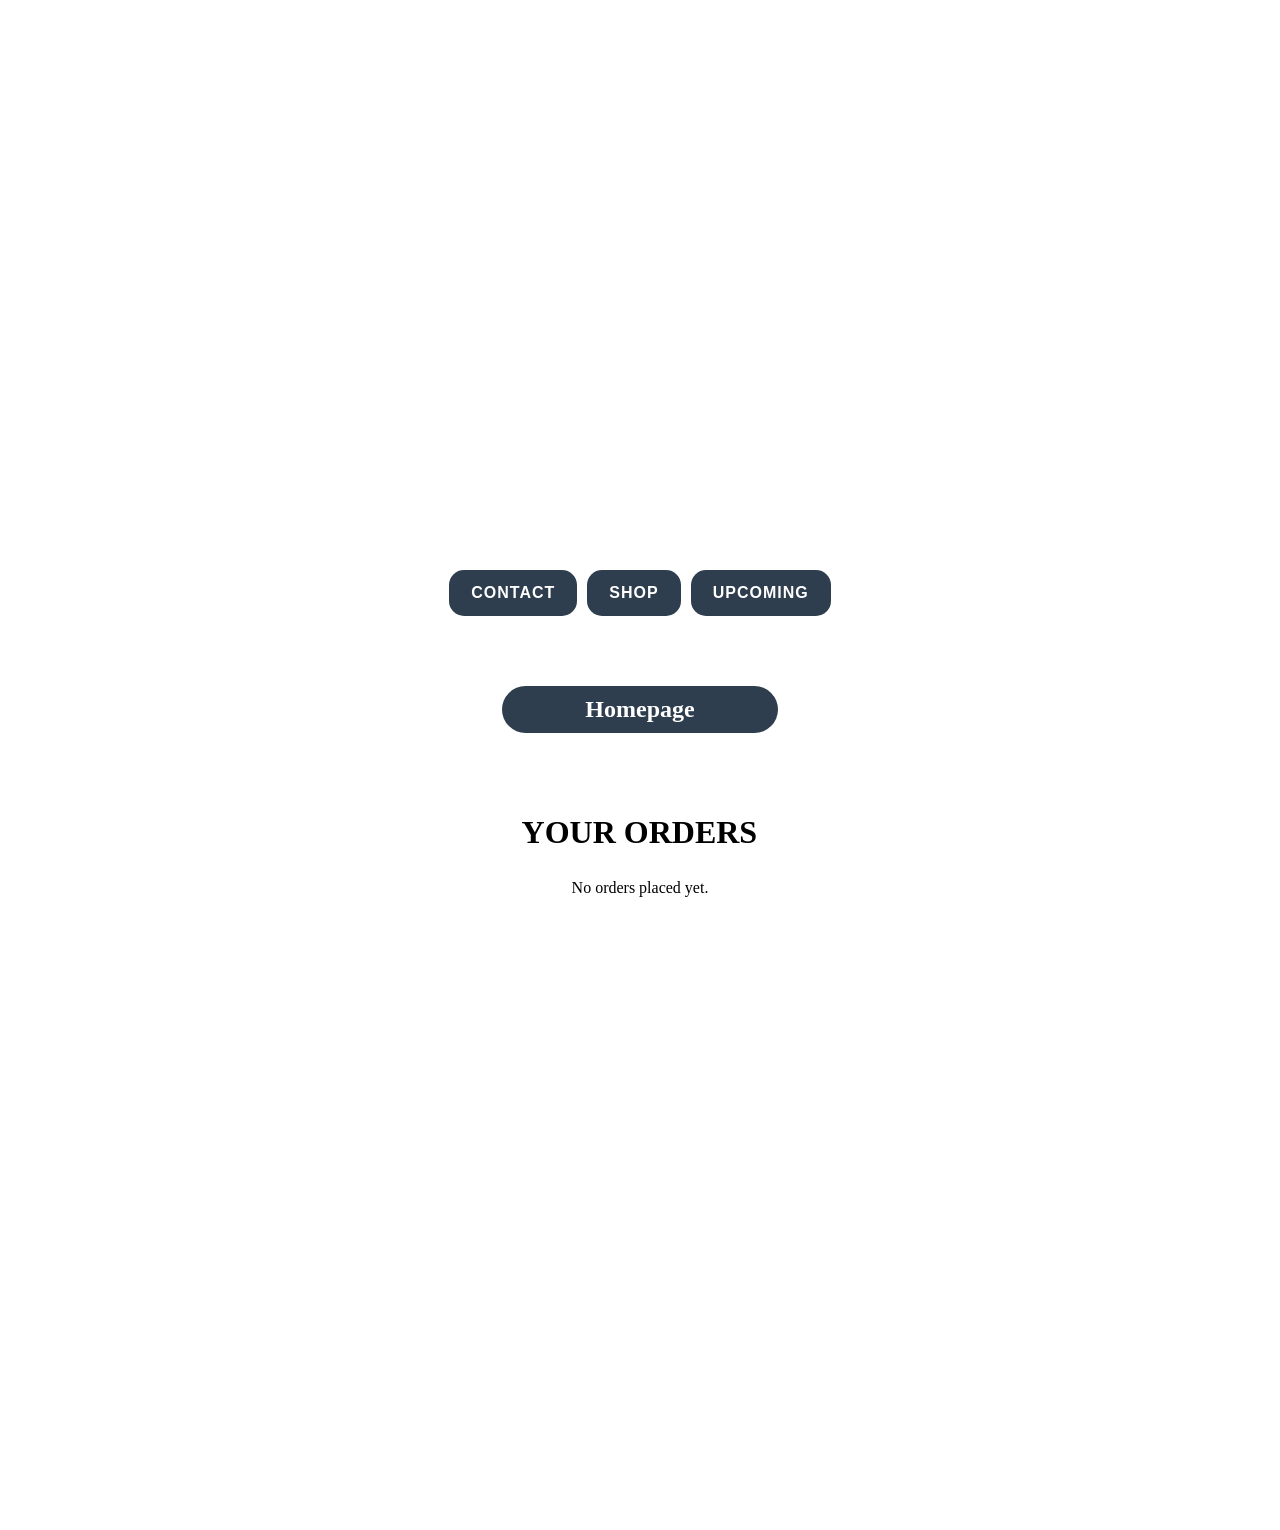
<file: index.html>
<!DOCTYPE html>
<html lang="en">
<head>
  <meta charset="UTF-8">
  <meta name="viewport" content="width=device-width, initial-scale=1.0">
  <title>TECHNAF Store</title>
  <link rel="stylesheet" href="style.css">
  <link rel="icon" href="favicon.ico">
</head>
<body>

  <div class="hero" id="heroSection">
<div class="video-bg">
  <video autoplay muted loop playsinline>
    <source src="background.mp4" type="video/mp4">
  </video>
</div>
  
  <div class="button-group">
    <button class="shop-btn" id="btnContact">
      <span class="bg"></span>
      <span class="label">CONTACT</span>
    </button>
    <button class="shop-btn" id="btnShop">
      <span class="bg"></span>
      <span class="label">SHOP</span>
    </button>
    <button class="shop-btn" id="btnUpcoming">
      <span class="bg"></span>
      <span class="label">UPCOMING</span>
    </button>
  </div>
  <div id="home" class="section active">
    <h2>Homepage</h2>
    <div class="orders-box">
      <h1>YOUR ORDERS</h1>
      <div id="orderList"></div>
    </div>
  </div>
 
  <div id="contact" class="section">
    <h2></h2>
    <h2>Contact Us</h2>
    <div class="button-div">
      <button class="insta-btn" onclick="window.open('https://www.instagram.com/7nite.technaf/','_blank')">INSTAGRAM</button>
      <button class="fb-btn" onclick="window.open('https://www.facebook.com/share/189VGNpwRU/','_blank')">FACEBOOK</button>
    </div>
    <h2>7ENITE@GMAIL.COM</h2>
  </div>
   <div id="shop" class="section">
<h2>Shop</h2>

<div class="shop-toggle">

<button class="real-btn" onclick="showProducts('best')">
<span class="bg"></span>
<span class="label">BEST SELLING</span>
</button>

<button class="real-btn" onclick="showProducts('latest')">
<span class="bg"></span>
<span class="label">LATEST</span>
</button>

</div>

<div class="product-card">

<img id="productImage" src="product1.jpg">

<h3 id="productName">Advance Mat Light + Counter</h3>

<p>Price: ৳1200</p>

<p>Rating: ⭐⭐⭐⭐</p>

<button class="real-btn" onclick="buyProduct('Advance Mat Light + Counter')">
<span class="bg"></span>
<span class="label">BUY</span>
</button>

</div>

<div class="review-box">

<h3>REVIEWS</h3>

<div id="reviewList"></div>

<button class="real-btn" onclick="toggleReviewForm()">
<span class="bg"></span>
<span class="label">ADD REVIEW +</span>
</button>

<div id="reviewForm" style="display:none; margin-top:20px;">

<input type="text" id="reviewName" placeholder="Your Name"><br><br>

<textarea id="reviewText" placeholder="Write your review"></textarea><br><br>

<button class="shop-btn" onclick="submitReview()">
<span class="bg"></span>
<span class="label">SUBMIT</span>
</button>

</div>

</div>

</div>

<div id="upcoming" class="section">

<h2>Upcoming Products</h2>

<p>Stay tuned for new releases!</p>

</div>

<div id="checkout" class="section">

<h2>Checkout</h2>

<p>Product: <span id="selectedProduct"></span></p>

<input type="text" id="name" placeholder="Your Name"><br><br>

<input type="text" id="phone" placeholder="Phone Number"><br><br>

<input type="text" id="address" placeholder="Current Address"><br><br>

<button class="real-btn" onclick="getCurrentLocation()">
  Use My Current Location
</button>

<p id="result"></p>
  
  <p style= "text-align: center;">“Disclaimer: The photo shown is for illustrative purposes only. The actual product may differ in appearance, color, size, or features.”</p>

<button class="shop-btn" onclick="placeOrder()">
<span class="bg"></span>
<span class="label">PLACE ORDER</span>
</button>

</div>

<script src="store.js"></script>

</body>
</html>
</file>
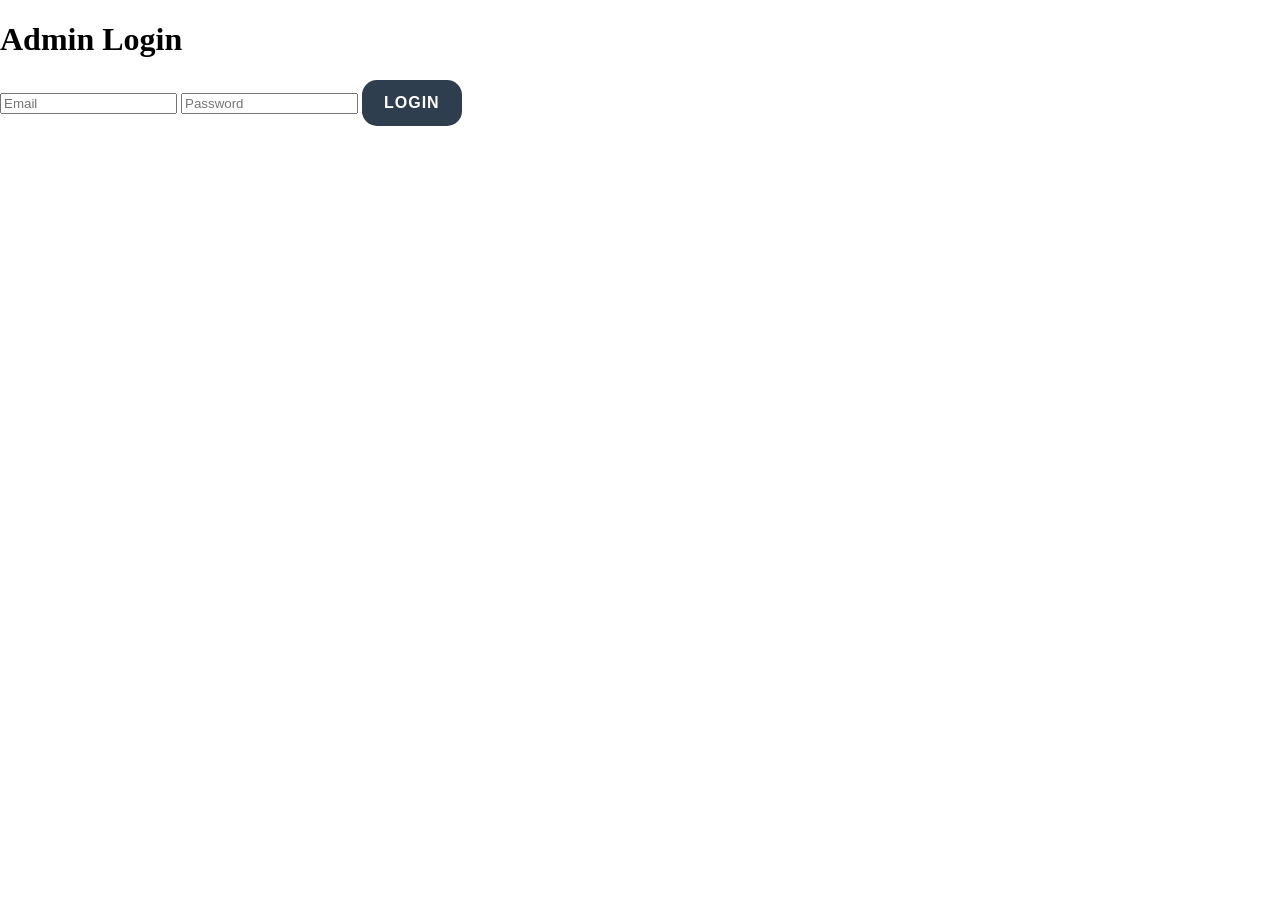
<file: admin-panel.html>
<!DOCTYPE html>
<html lang="en">
<head>
  <meta charset="UTF-8">
  <meta name="viewport" content="width=device-width, initial-scale=1.0">
  <title>Admin Panel</title>
  <link rel="stylesheet" href="style.css">
</head>
<body>

  <div class="admin-container">
    <h1>Admin Panel</h1>

    <button class="shop-btn" onclick="logout()">
      <span class="bg"></span>
      <span class="label">LOGOUT</span>
    </button>

    <div class="orders-box">
      <h2>ALL ORDERS</h2>
      <div id="adminOrderList"></div>
    </div>

  </div>

  <script src="admin-panel.js"></script>
</body>
</html>
</file>
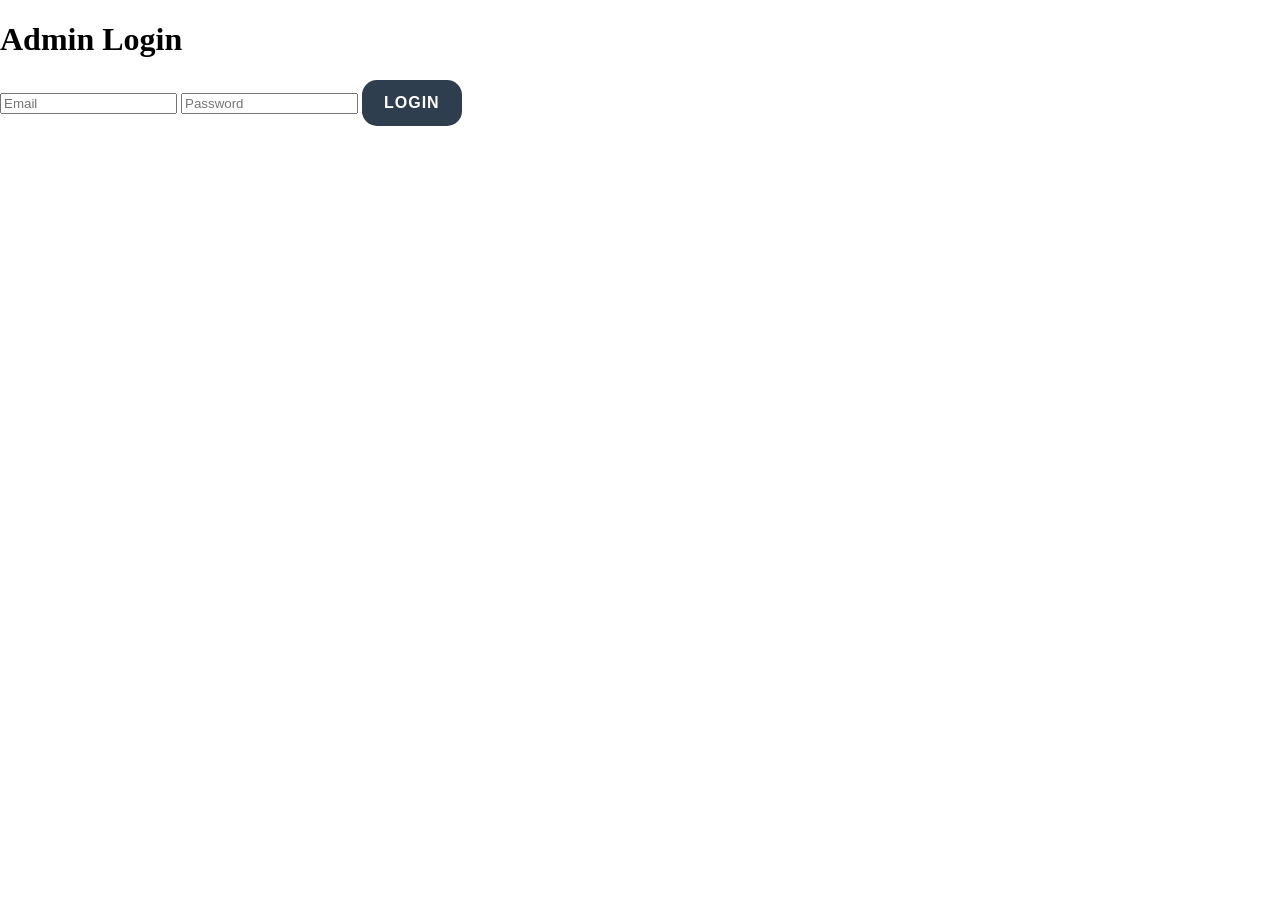
<file: admin.html>
<!DOCTYPE html>
<html lang="en">
<head>
  <meta charset="UTF-8">
  <meta name="viewport" content="width=device-width, initial-scale=1.0">
  <title>Admin Login</title>
  <link rel="stylesheet" href="style.css">
</head>
<body>

  <div class="login-container">
    <h1>Admin Login</h1>

    <input type="email" id="adminEmail" placeholder="Email">
    <input type="password" id="adminPassword" placeholder="Password">

    <button class="shop-btn" onclick="adminLogin()">
      <span class="bg"></span>
      <span class="label">LOGIN</span>
    </button>

    <p id="loginError" style="color:red; margin-top:10px;"></p>
  </div>

  <script src="admin-panel.js"></script>
</body>
</html>
</file>
<file: style.css>
html, body{margin: 0;}
body{background-image: background-size: cover;background-position: center;background-repeat: repeat;background-attachment: fixed;}
.top-bar {background:#253649; color:white; padding:20px; text-align:center; font-size:24px; font-weight:bold;}
.section {display:none; padding:30px;}
.section.active {display:block;}
.hero {width:100%; min-height:170vh;display:flex ;flex-direction: column; align-items: center; justify-content: center;gap:20px;}
.button-group {display:flex; justify-content:center; align-items:center; gap:10px; margin-top: 10px;}
.shop-btn {position:relative; border:none; background:transparent; cursor:pointer; font-size:16px; font-weight:bold; letter-spacing:1px; padding:14px 22px;}
.shop-btn .bg {position:absolute; inset:0; background:#2f3e4e; border-radius:15px; transition:transform 0.3s ease, background 0.3s; z-index:0;}
.shop-btn .label {position:relative; color:white; z-index:1;}
.shop-btn:hover .bg {transform:scale(1.1); background:#3c5065;}
.products {display:flex; flex-wrap:wrap; gap:20px;}
.product-card {background:white; padding:20px; border-radius:15px; width:100%; box-shadow:0 4px 10px rgba(0,0,0,0.1);}
.product-card img {width:100%; border-radius:10px;}
.review-box {margin-top:30px; background:#ffffff; padding:20px; border-radius:15px; max-height:400px; overflow-y:auto;}
.review-box h3 {margin-top:0; color:#253649;}
.review-item {background:#f2f6f8; padding:15px; border-radius:12px; margin-bottom:15px;}
.review-item strong {color:#253649;}
textarea,input[type="text"] {width:100%; padding:10px; border-radius:10px; border:1px solid #ccc;}
.orders-box {margin-top:40px; padding:20px; background:white; border-radius:20px; max-height:350px; overflow-y:auto;}
.orders-box h2 {margin-top:0; color:#253649;}
.order-item {background:#f2f6f8; padding:15px; border-radius:12px; margin-bottom:15px;}
.order-item strong {color:#253649;}
.blue-btn {background:#2f3e4e;color:white;padding: 10px 20px;border-radius: 10px;}
.insta-btn{font-weight: bold;padding: 10px 20px;border: none;border-radius: 10px;color:white;cursor: pointer;background: linear-gradient(90deg,#f5c46b 0%,#f08a5d 25%,#d04a8a 50%,#8a49a5 75%,#5a57c9 100%);transition: transform 0.2s ease, box-shadow 0.2s ease;}
.fb-btn {font-weight: bold;background:#1262c9;color:white;padding: 10px 20px;border-radius: 10px;}
.real-btn {position:center;font-weight: bold;background:#2f3e4e;color:white;padding: 14px 22px;border-radius: 16px;}
.button-div {display: flex;justify-content: center;gap: 15px;}
.video-bg{position: fixed;top: 0;left: 0;height: 100vh;width: 100vw; z-index: -1; overflow: hidden;}
.video-bg video{width: 100%; height: 100%; top: 0;left: 0; width: 100%;height: 100%;object-fit: cover;}
h2 {text-align: center; color: white;font: bold;background: #2f3e4e;padding: 10px 50px;border-radius: 50px;}
p {background-color:white; padding: 7px 50px;font: bold;border-radius:15px;}
</file>
